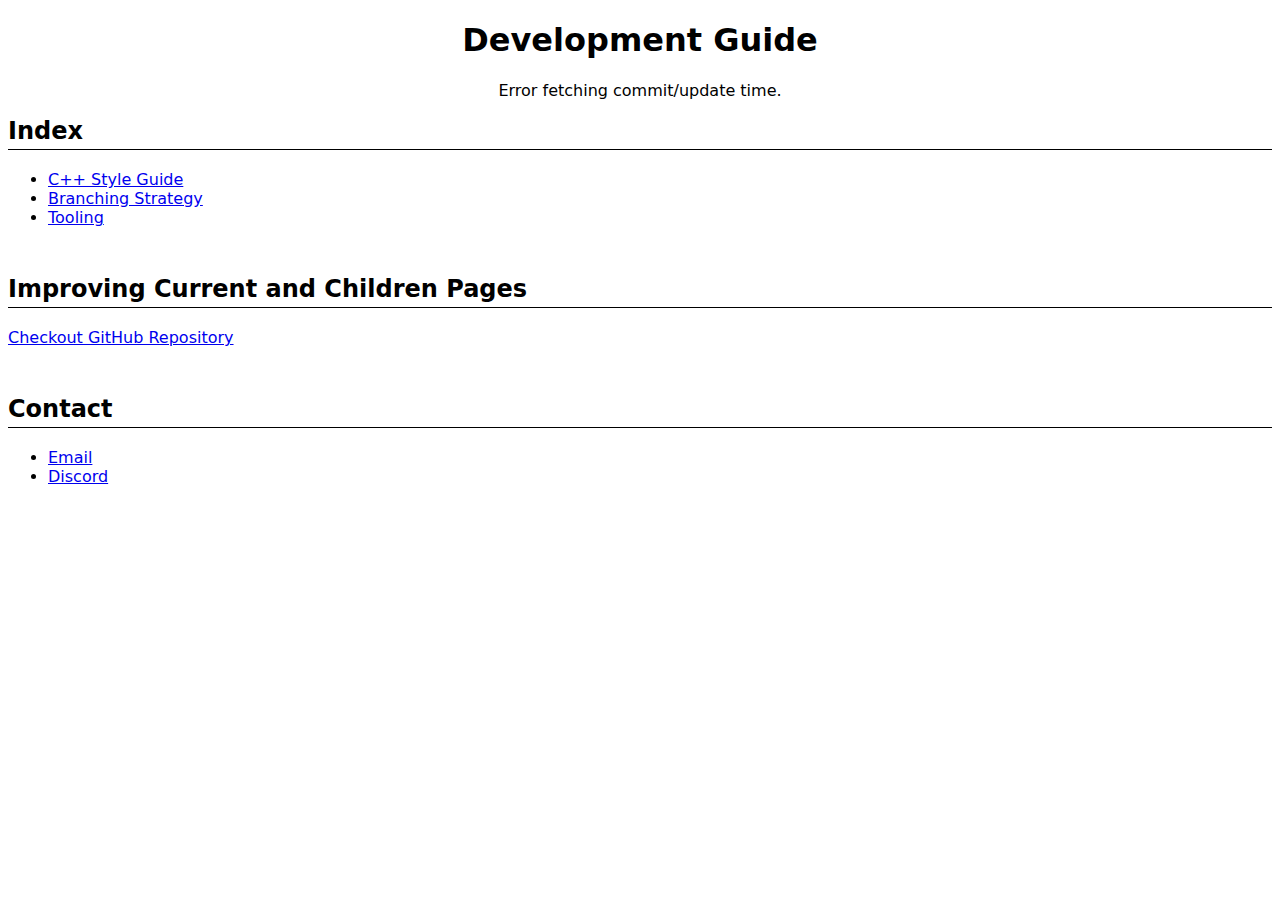
<file: index.html>
<!DOCTYPE html>
<html lang="en">
<head>
    <!-- seo related -->
    <meta name="google-site-verification" content="0XYJdqC13ipWmZgViwK3Zxep4X2-umHYW88ofkLc1qs" />
    <meta name="description" content="An internal, but not private, development guide written and used at Unionville High School Software Engineering Club." />

    <!-- rendering related -->
    <meta charset="UTF-8">
    <meta http-equiv="X-UA-Compatible" content="IE=edge">
    <meta name="viewport" content="width=device-width, initial-scale=1.0">
    <meta name="color-scheme" content="light dark" />

    <link rel="stylesheet" type="text/css" href="./index.css" />
    
    <title>Development Guide</title>
</head>
<body>
    
    <div class="header">
        <h1>Development Guide</h1>
        <p id="header-last-commit-time"></p>
        <script src="./js/fetch_latest_github_commit_time.js"></script>
    </div>

    <div class="index">
        <h2 class="section-header">Index</h2>
        <p>
            <ul>
                <li/><a href="./style guide/style guide.html">C++ Style Guide</a>
                <li/><a href="./branching strategy/branching strategy.html">Branching Strategy</a>
                <li/><a href="./tooling/tooling.html">Tooling</a>
            </ul>
        </p>
    </div>

    <div class="improving-current-and-children-pages">
        <h2 class="section-header">Improving Current and Children Pages</h2>
        <p>
            <a href="https://github.com/UHS-Software-Engineering-Club/UHS-Software-Engineering-Club.github.io">Checkout GitHub Repository</a>
        </p>
    </div>

    <div class="contact">
        <h2 class="section-header">Contact</h2>
        <p>
            <ul>
                <li/><a href="mailto:350877700@gapps.yrdsb.ca">Email</a>
                <li/><a href="https://discord.gg/NgdQvnBxq6">Discord</a>
            </ul>
        </p>
    </div>
    
</body>
</html>
</file>
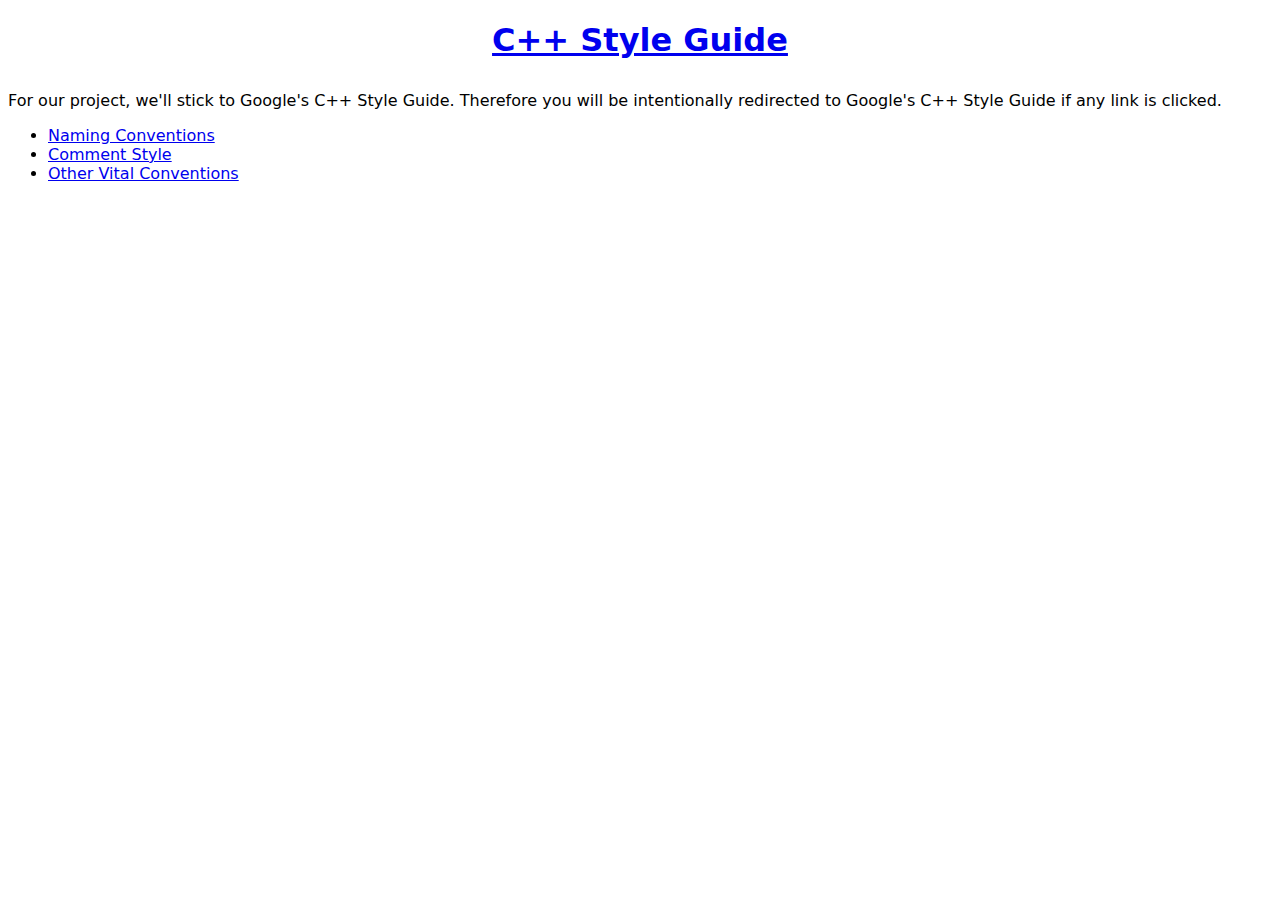
<file: style guide/style guide.html>
<!DOCTYPE html>
<html lang="en">
<head>
    <!-- seo related -->
    <meta name="description" content="An internal, but not private, C++ style guide written and used at Unionville High School Software Engineering Club." />
    
    <!-- rendering related -->
    <meta charset="UTF-8">
    <meta http-equiv="X-UA-Compatible" content="IE=edge">
    <meta name="viewport" content="width=device-width, initial-scale=1.0">
    <meta name="color-scheme" content="light dark" />

    <link rel="stylesheet" type="text/css" href="../index.css">
    <link rel="stylesheet" type="text/css" href="./style guide.css">

    <title>Style Guide</title>
</head>

<body>

    <h1 class="header"><a href="../index.html">C++ Style Guide</a></h1>

    <p>
        For our project, we'll stick to Google's C++ Style Guide. Therefore you will be intentionally redirected to Google's C++ Style Guide if any link is clicked.
    </p>

    <ul>
        <li>
            <a href="http://google.github.io/styleguide/cppguide.html#Naming">Naming Conventions</a>
        </li>
        <li>
            <a href="http://google.github.io/styleguide/cppguide.html#Comments">Comment Style</a>
        </li>
        <li>
            <a href="http://google.github.io/styleguide/cppguide.html">Other Vital Conventions</a>
        </li>
    </ul>
    
</body>
</html>
</file>
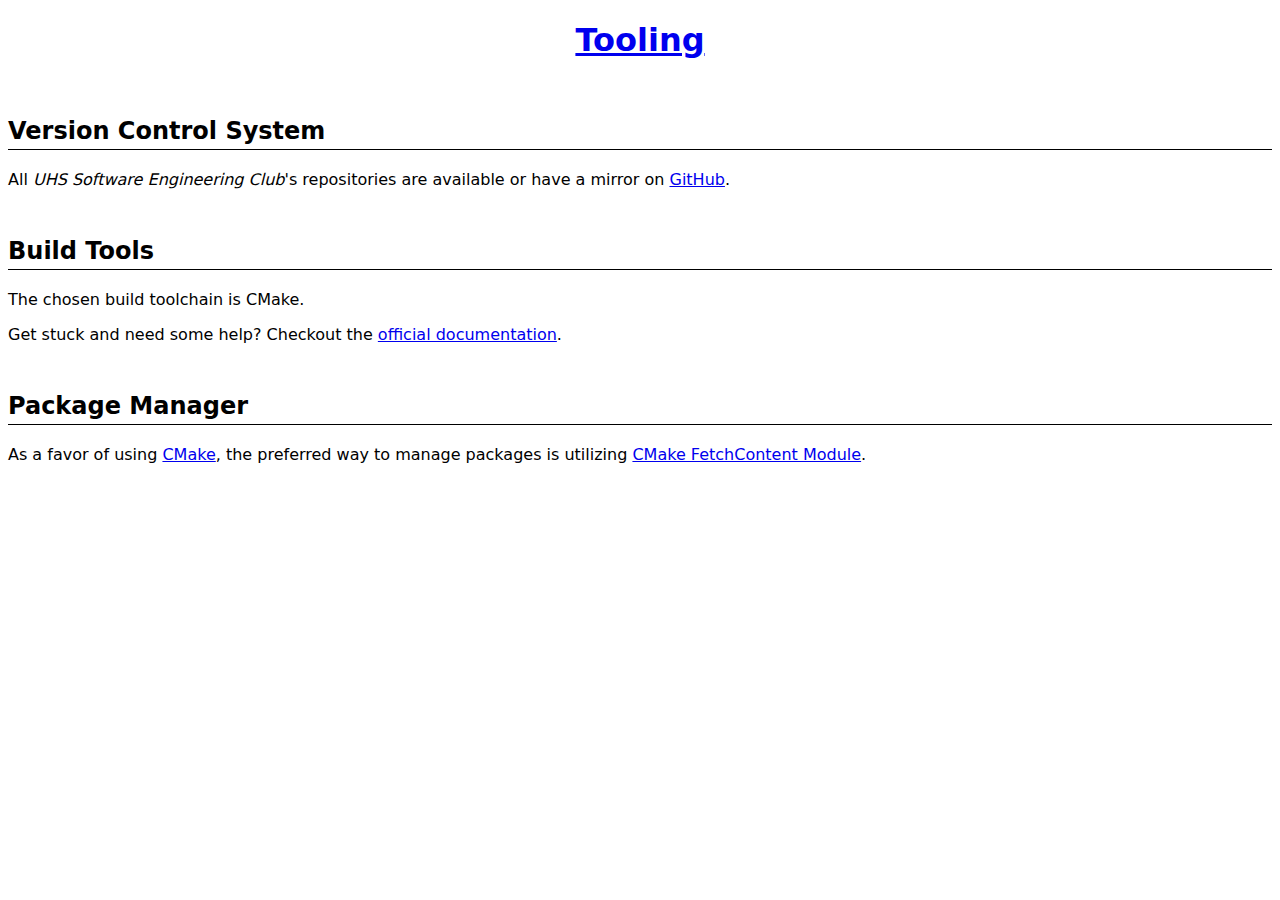
<file: tooling/tooling.html>
<!DOCTYPE html>
<html lang="en">

<head>
    <meta charset="UTF-8">
    <meta http-equiv="X-UA-Compatible" content="IE=edge">
    <meta name="viewport" content="width=device-width, initial-scale=1.0">
    <meta name="color-scheme" content="light dark" />

    <link rel="stylesheet" type="text/css" href="../index.css" />
    <!-- <link rel="stylesheet" type="text/css" href="./tooling.css" /> -->

    <title>Tooling</title>
</head>

<body>

    <div class="header">
        <h1><a href="../index.html">Tooling</a></h1>
    </div>

    <div class="body-content">
        <h2 class="section-header">Version Control System</h2>
        <p>
            All <i>UHS Software Engineering Club</i>'s repositories are available or have a mirror on <a
                href="https://github.com/Unionville-High-School-CC-Club">GitHub</a>.
        </p>

        <a id="build-tools" />
        <h2 class="section-header">Build Tools</h2>
        <p>
            The chosen build toolchain is CMake.
        </p>
        <p>
            Get stuck and need some help? Checkout the <a href="https://cmake.org/documentation/">official
                documentation</a>.
        </p>

        <h2 class="section-header">Package Manager</h2>
        <p>
            As a favor of using <a href="#build-tools">CMake</a>, the preferred way to manage packages is utilizing <a
                href="https://cmake.org/cmake/help/latest/module/FetchContent.html">CMake FetchContent Module</a>.
        </p>
    </div>

</body>

</html>
</file>
<file: index.css>
html
{
    scroll-behavior: smooth;
}

body
{
    @media (prefers-color-scheme: light)
    {
        --color: black;
        --background-color: white;
    }

    @media (prefers-color-scheme: dark)
    {
        --color: white;
        --background-color: black;
    }

    color: var(--color);
    background-color: var(--background-color);

    font-family: system-ui;
}

figure
{
    border: none;
    display: flex;
    max-width: 100%;
    margin: auto;
}

img
{
    max-width: 75%;
    max-height: 100%;
}

h2, h3
{
    margin-top: 3rem;
    border-bottom: 1px solid;
}

.header
{
    text-align: center;
    position: sticky;
    position: -webkit-sticky;
    z-index: 99;
    height: 3rem;
    top: 0;
    background-color: var(--background-color);
}

.section-header
{
    position: sticky;
    position: -webkit-sticky;
    top: 3rem;
    padding: 0;
    height: 2rem;
    color: var(--color);
    background-color: var(--background-color);
}
</file>
<file: style guide/style guide.css>
body
{
    @media (prefers-color-scheme: light)
    {
        --color: black;
        --background-color: white;
    }

    @media (prefers-color-scheme: dark)
    {
        --color: white;
        --background-color: black;
    }

    color: var(--color);
    background-color: var(--background-color);
}

.body-content
{
    position: static;
    font-size: 12pt;
}

#open_table_of_contents_on_new_tab_button
{
    /* display: none; */
    position: fixed;
    bottom: 0;
    right: 0;
    z-index: 99;
    border-style: solid none none solid;
    outline: none;
    color: var(--color);
    background-color: var(--background-color);
    opacity: 80%;
    cursor: pointer;
    padding: 15px;
    border-radius: 10px;
    font-size: 18px;
}

#open_table_of_contents_on_new_tab_button:hover
{
    color: var(--background-color);
    background-color: var(--color);
}
</file>
